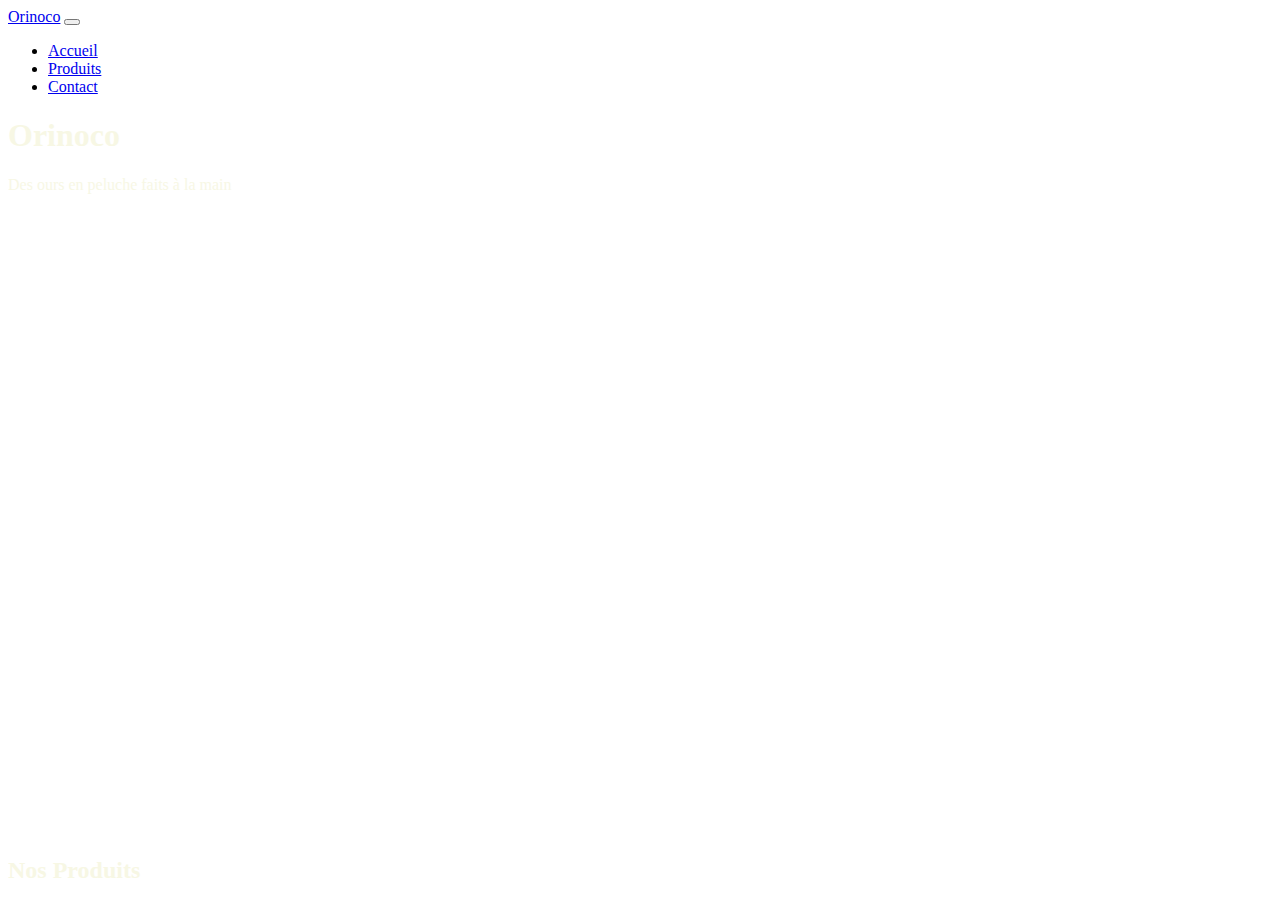
<file: Front-end/index.html>
<!DOCTYPE html>

<html lang="fr">
    <head>
        <meta charset="utf-8"/>
        <title>Orinoco</title>
        <!-- Lier la page css-->
        <link rel="stylesheet" href="style.css">
        <!--Déclaration du viewport-->
        <meta name="viewport" content="width=device-width">
        <!--Bootstrap5-->
        <link href="https://cdn.jsdelivr.net/npm/bootstrap@5.0.2/dist/css/bootstrap.min.css" rel="stylesheet" integrity="sha384-EVSTQN3/azprG1Anm3QDgpJLIm9Nao0Yz1ztcQTwFspd3yD65VohhpuuCOmLASjC" crossorigin="anonymous">
    </head>

    <body>
    
        <!-- Navigation -->
        <nav class="navbar navbar-expand-lg navbar-light bg-light shadow fixed-top">
                <div class="container">
                    <a class="navbar-brand" href="#">Orinoco</a>
                    <button class="navbar-toggler" type="button" data-bs-toggle="collapse" data-bs-target="#navbarResponsive" aria-controls="navbarResponsive" aria-expanded="false" aria-label="Toggle navigation">
                    <span class="navbar-toggler-icon"></span>
                    </button>
                    <div class="collapse navbar-collapse" id="navbarResponsive">
                    <ul class="navbar-nav ms-auto">
                        <li class="nav-item active">
                        <a class="nav-link" href="#">Accueil</a>
                        </li>
                        <li class="nav-item">
                        <a class="nav-link" href="#">Produits</a>
                        </li>
                        <li class="nav-item">
                        <a class="nav-link" href="#">Contact</a>
                        </li>
                    </ul>
                    </div>
                </div>
        </nav>

        <!-- Full Page Image Header with Vertically Centered Content -->
        <header class="masthead">
                    <div class="container h-100">
                    <div class="row mt-15 h-100 align-items-center">
                        <div class="titre col-4 bg-dark bg-gradient">
                        <h1 class="fw-light">Orinoco</h1>
                        <p class="lead">Des ours en peluche faits à la main</p>
                        </div>
                    </div>
                    </div>
        </header>
        

        <main>
            <!-- Page Content -->
            <div id="container">
              
           
            <!-- Page Heading -->
            <h2 class="my-4 px-2 col-4 titre bg-dark bg-gradient fw-light">Nos Produits</h2>

            <div class="row" id="row">
                

              </div>
            </div>
            <footer>
          
            </footer>
             
        </main>

        <!--CODE JS-->
        <script src="accueil.js"></script>

        <!--BOOSTRAP Bundle with Popper-->
        <script src="https://cdn.jsdelivr.net/npm/bootstrap@5.0.2/dist/js/bootstrap.bundle.min.js" integrity="sha384-MrcW6ZMFYlzcLA8Nl+NtUVF0sA7MsXsP1UyJoMp4YLEuNSfAP+JcXn/tWtIaxVXM" crossorigin="anonymous"></script>
    </body>

</html>
</file>
<file: Front-end/style.css>
.masthead {
    height: 80vh;
    min-height: 500px;
    background-image: url('http://localhost:3000/images/teddy_5.jpg');
    background-size: cover;
    background-position: center;
    background-repeat: no-repeat;
  }
.titre{
    opacity: 75%;
    color: beige;
}
.btn {
  -webkit-transition: 0.5s ease;
  -moz-transition: 0.5s;
  -ms-transition: 0.5s;
  -o-transition: 0.5s;
  transition: 0.5s;
}
.btn.btn-primary {
  font-size: 16px; 
  border: 2px solid #f7941d; 
  background:transparent;
  padding:15px 40px; 
  text-transform:uppercase;
  border-radius:30px;
  color:#f7941d;
}

.btn.btn-primary:hover {
   background:#ffb153;
   border: 2px solid #ffb153;
   color:white;
}
.imageCard{
  object-fit: cover;
}
#panier{
  background-color:#f7941d; 
  border-radius: 10px; 
  height: 2em;
  display: flex;
  align-items: center;
  margin-top: 0.2em;
}
table{
  border-collapse: collapse;
  table-layout: auto;

  border: 1px solid orange;
 
}

#recapitulatif{
  background-color: #f7941d;
  border-radius: 25px;
  display: flex;
  justify-content: center;
  width:50%;
  padding: 1.5em;
}
</file>
